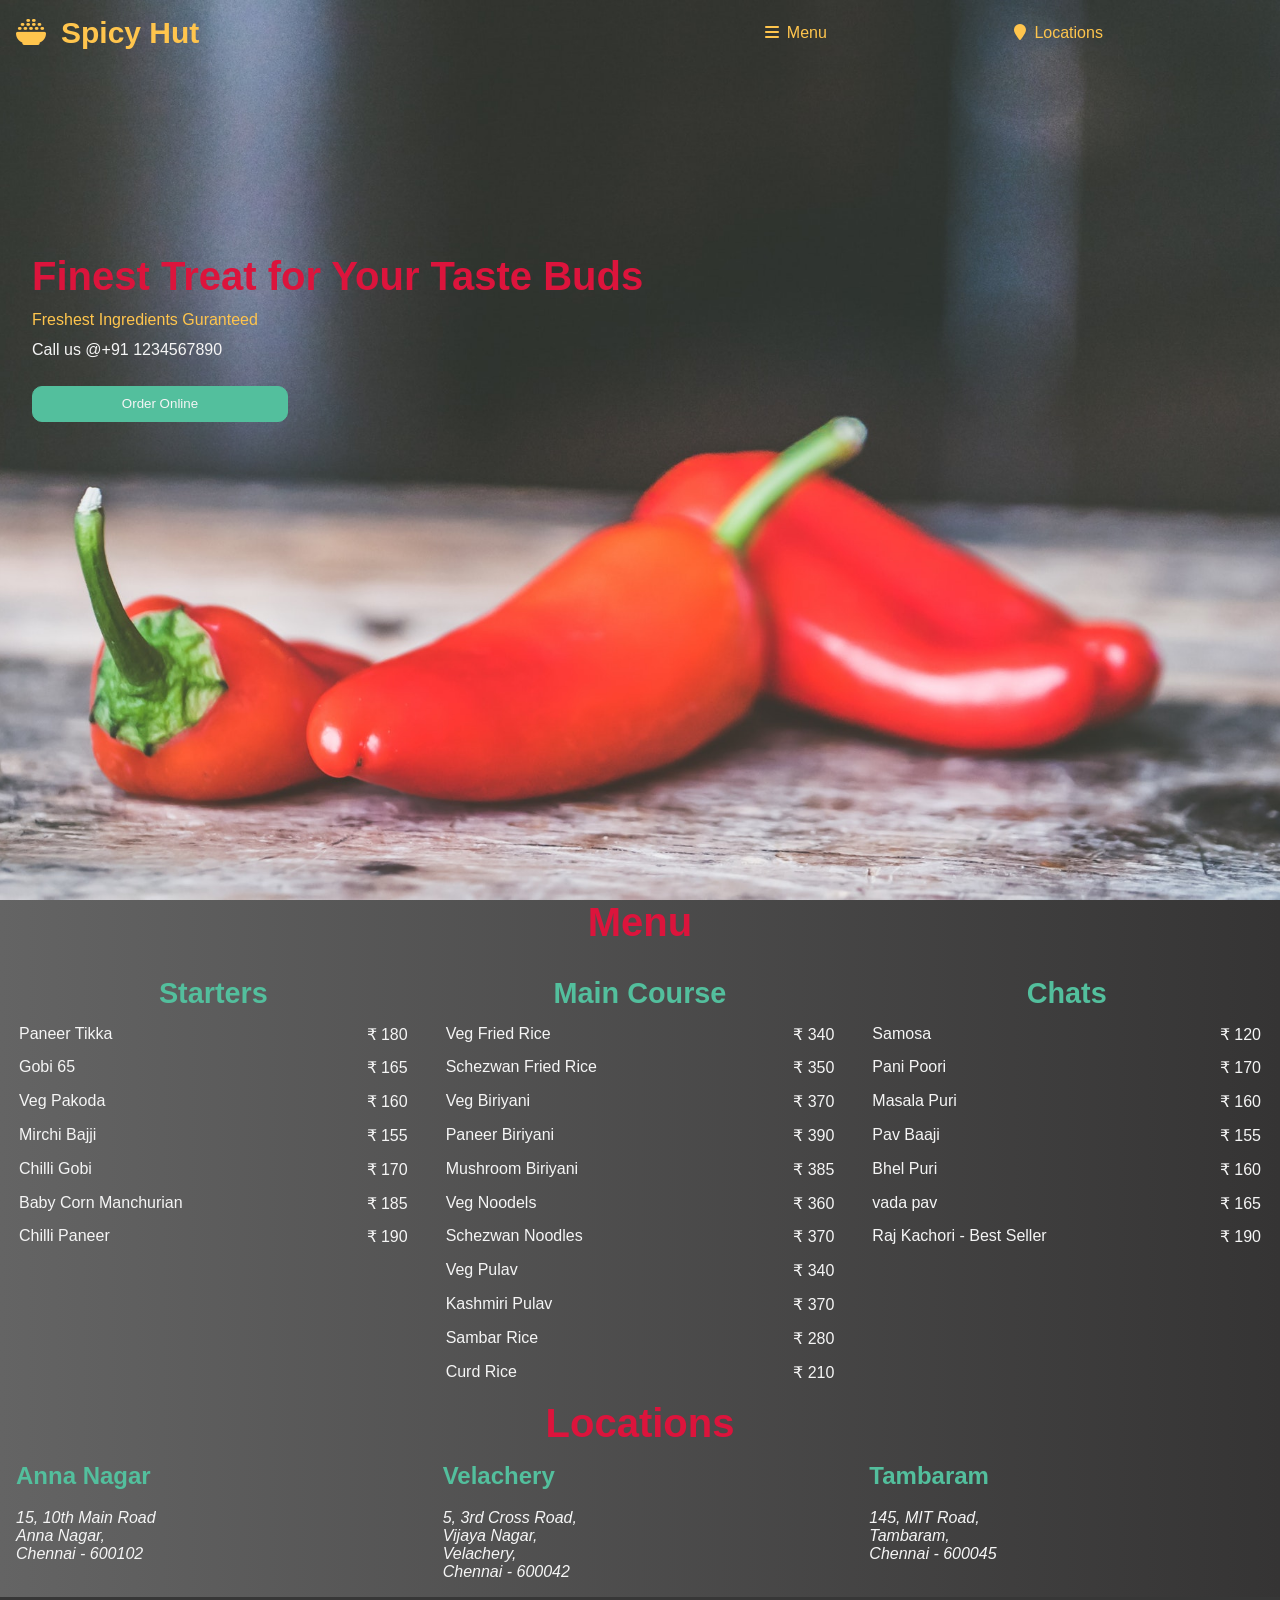
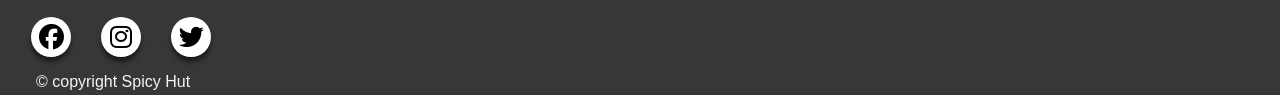
<file: index.html>
<!DOCTYPE html>
<html lang="en">
<head>
    <meta charset="UTF-8">
    <meta http-equiv="X-UA-Compatible" content="IE=edge">
    <meta name="viewport" content="width=device-width, initial-scale=1.0">
    <link rel="stylesheet" href="https://cdnjs.cloudflare.com/ajax/libs/font-awesome/6.5.1/css/all.min.css">
    <link rel="icon" href="bg.jpg">
    <title>Spicy Hut - Restaurant in Chennai</title>
    <link rel="stylesheet" href="style.css">
</head>
<body>
    <div class="landing">
        <header>
           <a href="index.html" id="logo"><h2><i class="fa-solid fa-bowl-rice"></i>Spicy Hut</h2></a>
           <nav>
            <a href="#menuheading"><i class="fa-solid fa-bars"></i>Menu</a>
            <a href="#locheading"><i class="fa-solid fa-location-pin"></i>Locations</a>
           </nav>
        </header>
        <div class="maintext">
            <div class="tagline1">
                Finest Treat for Your Taste Buds
            </div>
            <div class="tagline2">
                Freshest Ingredients Guranteed
            </div>
            <div class="callus">
                Call us @+91 1234567890         
            </div>
            <button>Order Online</button>
        </div>
    </div>

    <h2 id="menuheading">Menu</h2>
    <div class="menu">
        <div class="starters">
            <table>
                <th colspan="2">Starters</th>
                <tr>
                    <td>Paneer Tikka</td>
                    <td>&#8377 180</td>
                </tr>
                <tr>
                    <td>Gobi 65</td>
                    <td>&#8377 165</td>
                </tr>
                <tr>
                    <td>Veg Pakoda</td>
                    <td>&#8377 160</td>
                </tr>
                <tr>
                    <td>Mirchi Bajji</td>
                    <td>&#8377 155</td>
                </tr>
                <tr>
                    <td>Chilli Gobi</td>
                    <td>&#8377 170</td>
                </tr>
                <tr>
                    <td>Baby Corn Manchurian</td>
                    <td>&#8377 185</td>
                </tr>
                <tr>
                    <td>Chilli Paneer</td>
                    <td>&#8377 190</td>
                </tr>
            </table>
        </div>
        <div class="maincourse">
            <table>
                <th colspan="2">Main Course</th>
                <tr>
                    <td>Veg Fried Rice</td>
                    <td>&#8377 340</td>
                </tr>
                <tr>
                    <td>Schezwan Fried Rice</td>
                    <td>&#8377 350</td>
                </tr>
                <tr>
                    <td>Veg Biriyani</td>
                    <td>&#8377 370</td>
                </tr>
                <tr>
                    <td>Paneer Biriyani</td>
                    <td>&#8377 390</td>
                </tr>
                <tr>
                    <td>Mushroom Biriyani</td>
                    <td>&#8377 385</td>
                </tr>
                <tr>
                    <td>Veg Noodels</td>
                    <td>&#8377 360</td>
                </tr>
                <tr>
                    <td>Schezwan Noodles</td>
                    <td>&#8377 370</td>
                </tr>
                <tr>
                    <td>Veg Pulav</td>
                    <td>&#8377 340</td>
                </tr>
                <tr>
                    <td>Kashmiri Pulav</td>
                    <td>&#8377 370</td>
                </tr>
                <tr>
                    <td>Sambar Rice</td>
                    <td>&#8377 280</td>
                </tr>
                <tr>
                    <td>Curd Rice</td>
                    <td>&#8377 210</td>
                </tr>
            </table>
        </div>
        <div class="chats">
            <table>
                <th colspan="2">Chats</th>
                <tr>
                    <td>Samosa</td>
                    <td>&#8377 120</td>
                </tr>
                <tr>
                    <td>Pani Poori</td>
                    <td>&#8377 170</td>
                </tr>
                <tr>
                    <td>Masala Puri</td>
                    <td>&#8377 160</td>
                </tr>
                <tr>
                    <td>Pav Baaji</td>
                    <td>&#8377 155</td>
                </tr>
                <tr>
                    <td>Bhel Puri</td>
                    <td>&#8377 160</td>
                </tr>
                <tr>
                    <td>vada pav</td>
                    <td>&#8377 165</td>
                </tr>
                <tr>
                    <td>Raj Kachori - Best Seller</td>
                    <td>&#8377 190</td>
                </tr>
            </table>
        </div>
    </div>
    <h2 id="locheading">Locations</h2>
    <div class="locations">
        <div class="annanagar">
            <h2>Anna Nagar</h2>
            <address>
                15, 10th Main Road<br>
                Anna Nagar,<br>
                Chennai - 600102
            </address>
        </div>
        <div class="velachery">
            <h2>Velachery</h2>
            <address>
                5, 3rd Cross Road,<br>
                Vijaya Nagar,<br>
                Velachery,<br>
                Chennai - 600042
            </address>
        </div>
        <div class="tambaram">
            <h2>Tambaram</h2>
            <address>
                145, MIT Road,<br>
                Tambaram,<br>
                Chennai - 600045
            </address>
        </div>
    </div>    
    <footer>
        <div class="social-menu">
            <ul>
                <li><a href="#" target="_blank"><i class="fab fa-facebook"></i></a></li>
                <li><a href="#" target="_blank"><i class="fab fa-instagram"></i></a></li>
                <li><a href="#" target="_blank"><i class="fab fa-twitter"></i></a></li>
            </ul>
        </div>
        <div id="copyright">&#169 copyright Spicy Hut</div>
    </footer>
</body>
</html>
</file>
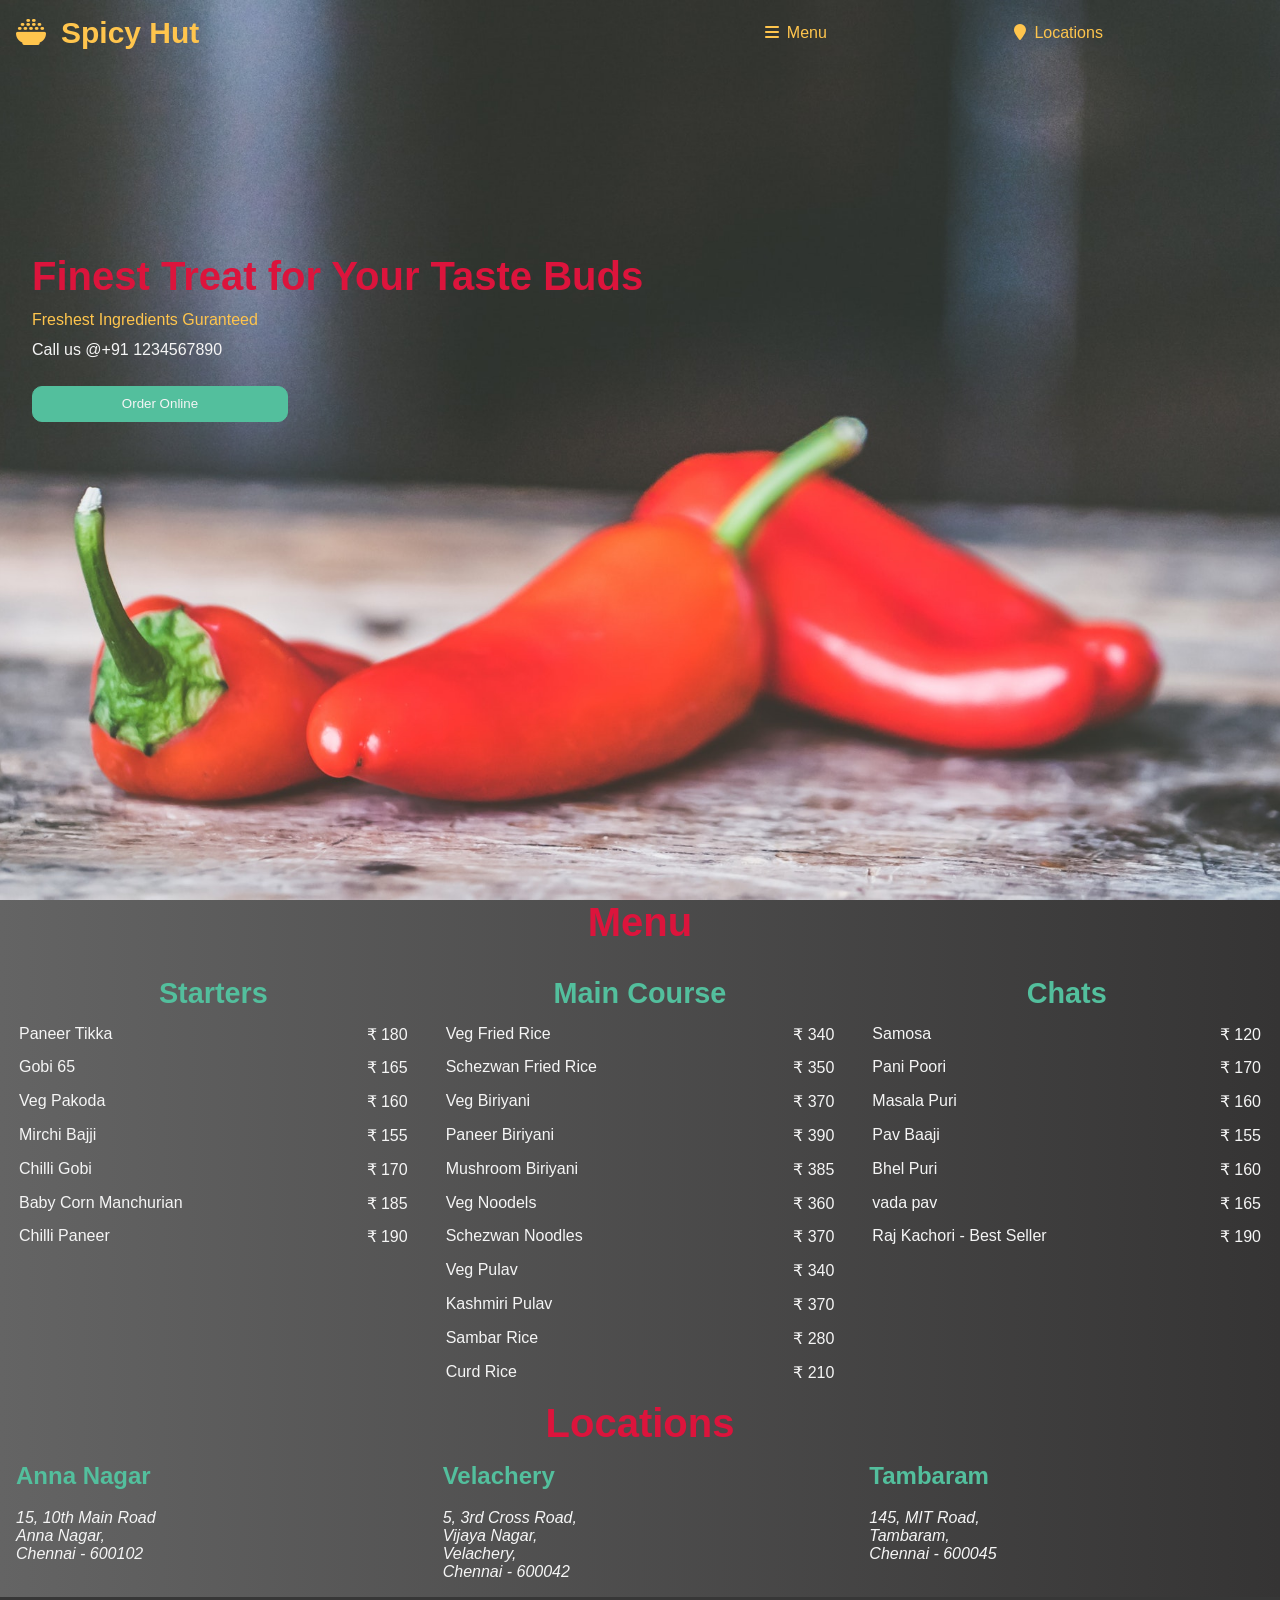
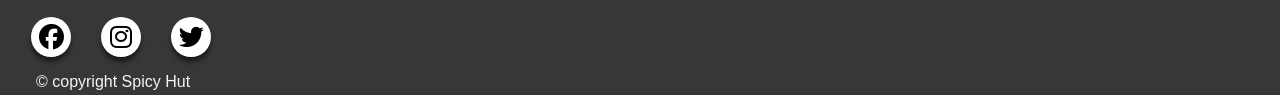
<file: media/index.html>
<!DOCTYPE html>
<html lang="en">
<head>
    <meta charset="UTF-8">
    <meta http-equiv="X-UA-Compatible" content="IE=edge">
    <meta name="viewport" content="width=device-width, initial-scale=1.0">
    <link rel="stylesheet" href="https://cdnjs.cloudflare.com/ajax/libs/font-awesome/6.5.1/css/all.min.css">
    <link rel="icon" href="/media/bg.jpg">
    <title>Spicy Hut - Restaurant in Chennai</title>
    <link rel="stylesheet" href="/CSS/style.css">
</head>
<body>
    <div class="landing">
        <header>
           <a href="index.html" id="logo"><h2><i class="fa-solid fa-bowl-rice"></i>Spicy Hut</h2></a>
           <nav>
            <a href="#menuheading"><i class="fa-solid fa-bars"></i>Menu</a>
            <a href="#locheading"><i class="fa-solid fa-location-pin"></i>Locations</a>
           </nav>
        </header>
        <div class="maintext">
            <div class="tagline1">
                Finest Treat for Your Taste Buds
            </div>
            <div class="tagline2">
                Freshest Ingredients Guranteed
            </div>
            <div class="callus">
                Call us @+91 1234567890         
            </div>
            <button>Order Online</button>
        </div>
    </div>

    <h2 id="menuheading">Menu</h2>
    <div class="menu">
        <div class="starters">
            <table>
                <th colspan="2">Starters</th>
                <tr>
                    <td>Paneer Tikka</td>
                    <td>&#8377 180</td>
                </tr>
                <tr>
                    <td>Gobi 65</td>
                    <td>&#8377 165</td>
                </tr>
                <tr>
                    <td>Veg Pakoda</td>
                    <td>&#8377 160</td>
                </tr>
                <tr>
                    <td>Mirchi Bajji</td>
                    <td>&#8377 155</td>
                </tr>
                <tr>
                    <td>Chilli Gobi</td>
                    <td>&#8377 170</td>
                </tr>
                <tr>
                    <td>Baby Corn Manchurian</td>
                    <td>&#8377 185</td>
                </tr>
                <tr>
                    <td>Chilli Paneer</td>
                    <td>&#8377 190</td>
                </tr>
            </table>
        </div>
        <div class="maincourse">
            <table>
                <th colspan="2">Main Course</th>
                <tr>
                    <td>Veg Fried Rice</td>
                    <td>&#8377 340</td>
                </tr>
                <tr>
                    <td>Schezwan Fried Rice</td>
                    <td>&#8377 350</td>
                </tr>
                <tr>
                    <td>Veg Biriyani</td>
                    <td>&#8377 370</td>
                </tr>
                <tr>
                    <td>Paneer Biriyani</td>
                    <td>&#8377 390</td>
                </tr>
                <tr>
                    <td>Mushroom Biriyani</td>
                    <td>&#8377 385</td>
                </tr>
                <tr>
                    <td>Veg Noodels</td>
                    <td>&#8377 360</td>
                </tr>
                <tr>
                    <td>Schezwan Noodles</td>
                    <td>&#8377 370</td>
                </tr>
                <tr>
                    <td>Veg Pulav</td>
                    <td>&#8377 340</td>
                </tr>
                <tr>
                    <td>Kashmiri Pulav</td>
                    <td>&#8377 370</td>
                </tr>
                <tr>
                    <td>Sambar Rice</td>
                    <td>&#8377 280</td>
                </tr>
                <tr>
                    <td>Curd Rice</td>
                    <td>&#8377 210</td>
                </tr>
            </table>
        </div>
        <div class="chats">
            <table>
                <th colspan="2">Chats</th>
                <tr>
                    <td>Samosa</td>
                    <td>&#8377 120</td>
                </tr>
                <tr>
                    <td>Pani Poori</td>
                    <td>&#8377 170</td>
                </tr>
                <tr>
                    <td>Masala Puri</td>
                    <td>&#8377 160</td>
                </tr>
                <tr>
                    <td>Pav Baaji</td>
                    <td>&#8377 155</td>
                </tr>
                <tr>
                    <td>Bhel Puri</td>
                    <td>&#8377 160</td>
                </tr>
                <tr>
                    <td>vada pav</td>
                    <td>&#8377 165</td>
                </tr>
                <tr>
                    <td>Raj Kachori - Best Seller</td>
                    <td>&#8377 190</td>
                </tr>
            </table>
        </div>
    </div>
    <h2 id="locheading">Locations</h2>
    <div class="locations">
        <div class="annanagar">
            <h2>Anna Nagar</h2>
            <address>
                15, 10th Main Road<br>
                Anna Nagar,<br>
                Chennai - 600102
            </address>
        </div>
        <div class="velachery">
            <h2>Velachery</h2>
            <address>
                5, 3rd Cross Road,<br>
                Vijaya Nagar,<br>
                Velachery,<br>
                Chennai - 600042
            </address>
        </div>
        <div class="tambaram">
            <h2>Tambaram</h2>
            <address>
                145, MIT Road,<br>
                Tambaram,<br>
                Chennai - 600045
            </address>
        </div>
    </div>    
    <footer>
        <div class="social-menu">
            <ul>
                <li><a href="#" target="_blank"><i class="fab fa-facebook"></i></a></li>
                <li><a href="#" target="_blank"><i class="fab fa-instagram"></i></a></li>
                <li><a href="#" target="_blank"><i class="fab fa-twitter"></i></a></li>
            </ul>
        </div>
        <div id="copyright">&#169 copyright Spicy Hut</div>
    </footer>
</body>
</html>
</file>
<file: style.css>
:root{
     --red:crimson;
    --green:#53BF9D;
    --yellow:#FFC54D;
    --white:whitesmoke;
}

body,h2{
    margin:0;
    font-family: Arial, Helvetica, sans-serif;
}

.landing{
    background-image: url("bg.jpg");
    background-size: cover;
    background-position: center;
    height:100vh;
    color:var(--white);
}

header a{
    text-decoration: none;
    color:var(--yellow);
    min-width: 120px; 
}

header{
    display:flex;
    flex-wrap:wrap;
    row-gap:1em;
    padding:1em;
}

#logo{
    flex:3;
    font-size:1.25em;
    min-width:260px;
}

nav{
    flex:2;
    display:flex;
    align-items: center;
}   

nav a{
    flex:1;
}

nav a:hover{
    color:var(--green);
}

header h2 i,nav a i{
    margin-right: .5em; 
}


.maintext{
    display:flex;
    flex-direction:column;
    height:50vh;
    justify-content: center;
    padding:2em;
}

.tagline1{
    color:var(--red);
    font-size:2.5em;
    font-weight: bolder;
}

.tagline2{
    color:var(--yellow);
}

.maintext div{
    margin-top:.75em;
}

.maintext button{
    width:20vw;
    margin-top:2em;
    border-radius:10px;
    padding:.7em;
    background-color: var(--green);
    color:var(--white);
    border: 1px solid var(--green);
}

.menu{
    display:grid;
    grid-template-columns: repeat(auto-fit,minmax(320px,1fr));
    background:linear-gradient(to right,rgb(100, 100, 100),rgb(53, 52, 52));
    color:var(--white);
}

#menuheading,#locheading{
    background:linear-gradient(to right,rgb(100, 100, 100),rgb(53, 52, 52));
    font-size:2.5em;
    color:var(--red);
    display: flex;
    justify-content: center;
}

.menu th{
    color:var(--green);
    font-size: 1.8em;
}

table{
    width:100%;
    padding:1em;
}

.menu tr{
    display:flex;
    justify-content: center;
    margin-top:.8em;
}

.menu td:nth-child(1){
    flex:1;
    justify-self: left;
}
.menu td:nth-child(2){
    text-align: right;
}

.maincourse{
    grid-row:span 2;
}
.locations{
    background:linear-gradient(to right,rgb(100, 100, 100),rgb(53, 52, 52));
    color:var(--white);
    display:flex;
    flex-wrap:wrap;
}
.locations h2{
    color:var(--green);
    margin-bottom: .8em;
}
.locations div{
    flex:1;
    padding:1em;
    min-width:220px;
}
footer{
    background-color: rgb(55, 55, 55);
    color:var(--white);
    padding:.25em 1em;
}
#copyright{
    margin-left:20px;
}
.social-menu ul{
    display: flex;
    padding:0;
}
.social-menu ul li{
    list-style: none;
    display:inline-block;
    margin: 0 15px;
}
.social-menu ul li .fab{
    font-size: 25px;
    line-height: 40px;
    transition: .3s;
    color: #000;
}

.social-menu ul li .fab:hover{
    color: #fff;
}

.social-menu ul li a{
    position: relative;
    display: block;
    width: 40px;
    height: 40px;
    border-radius: 50%;
    background-color: #fff;
    text-align: center;
    transition: .6s;
    box-shadow: 0 5px 4px rgba(0,0,0,.5);
}
    
.social-menu ul li a:hover{
    transform: translate(0, -10%);
}

.social-menu ul li:nth-child(1) a:hover{
    background-color: #4267B2;
}
.social-menu ul li:nth-child(2) a:hover{
    background-color: #E4405F;
}
.social-menu ul li:nth-child(3) a:hover{
    background-color: #00ACEE;
}
</file>
<file: CSS/style.css>
:root{
     --red:crimson;
    --green:#53BF9D;
    --yellow:#FFC54D;
    --white:whitesmoke;
}

body,h2{
    margin:0;
    font-family: Arial, Helvetica, sans-serif;
}

.landing{
    background-image: url("../media/bg.jpg");
    background-size: cover;
    background-position: center;
    height:100vh;
    color:var(--white);
}

header a{
    text-decoration: none;
    color:var(--yellow);
    min-width: 120px; 
}

header{
    display:flex;
    flex-wrap:wrap;
    row-gap:1em;
    padding:1em;
}

#logo{
    flex:3;
    font-size:1.25em;
    min-width:260px;
}

nav{
    flex:2;
    display:flex;
    align-items: center;
}   

nav a{
    flex:1;
}

nav a:hover{
    color:var(--green);
}

header h2 i,nav a i{
    margin-right: .5em; 
}


.maintext{
    display:flex;
    flex-direction:column;
    height:50vh;
    justify-content: center;
    padding:2em;
}

.tagline1{
    color:var(--red);
    font-size:2.5em;
    font-weight: bolder;
}

.tagline2{
    color:var(--yellow);
}

.maintext div{
    margin-top:.75em;
}

.maintext button{
    width:20vw;
    margin-top:2em;
    border-radius:10px;
    padding:.7em;
    background-color: var(--green);
    color:var(--white);
    border: 1px solid var(--green);
}

.menu{
    display:grid;
    grid-template-columns: repeat(auto-fit,minmax(320px,1fr));
    background:linear-gradient(to right,rgb(100, 100, 100),rgb(53, 52, 52));
    color:var(--white);
}

#menuheading,#locheading{
    background:linear-gradient(to right,rgb(100, 100, 100),rgb(53, 52, 52));
    font-size:2.5em;
    color:var(--red);
    display: flex;
    justify-content: center;
}

.menu th{
    color:var(--green);
    font-size: 1.8em;
}

table{
    width:100%;
    padding:1em;
}

.menu tr{
    display:flex;
    justify-content: center;
    margin-top:.8em;
}

.menu td:nth-child(1){
    flex:1;
    justify-self: left;
}
.menu td:nth-child(2){
    text-align: right;
}

.maincourse{
    grid-row:span 2;
}
.locations{
    background:linear-gradient(to right,rgb(100, 100, 100),rgb(53, 52, 52));
    color:var(--white);
    display:flex;
    flex-wrap:wrap;
}
.locations h2{
    color:var(--green);
    margin-bottom: .8em;
}
.locations div{
    flex:1;
    padding:1em;
    min-width:220px;
}
footer{
    background-color: rgb(55, 55, 55);
    color:var(--white);
    padding:.25em 1em;
}
#copyright{
    margin-left:20px;
}
.social-menu ul{
    display: flex;
    padding:0;
}
.social-menu ul li{
    list-style: none;
    display:inline-block;
    margin: 0 15px;
}
.social-menu ul li .fab{
    font-size: 25px;
    line-height: 40px;
    transition: .3s;
    color: #000;
}

.social-menu ul li .fab:hover{
    color: #fff;
}

.social-menu ul li a{
    position: relative;
    display: block;
    width: 40px;
    height: 40px;
    border-radius: 50%;
    background-color: #fff;
    text-align: center;
    transition: .6s;
    box-shadow: 0 5px 4px rgba(0,0,0,.5);
}
    
.social-menu ul li a:hover{
    transform: translate(0, -10%);
}

.social-menu ul li:nth-child(1) a:hover{
    background-color: #4267B2;
}
.social-menu ul li:nth-child(2) a:hover{
    background-color: #E4405F;
}
.social-menu ul li:nth-child(3) a:hover{
    background-color: #00ACEE;
}
</file>
